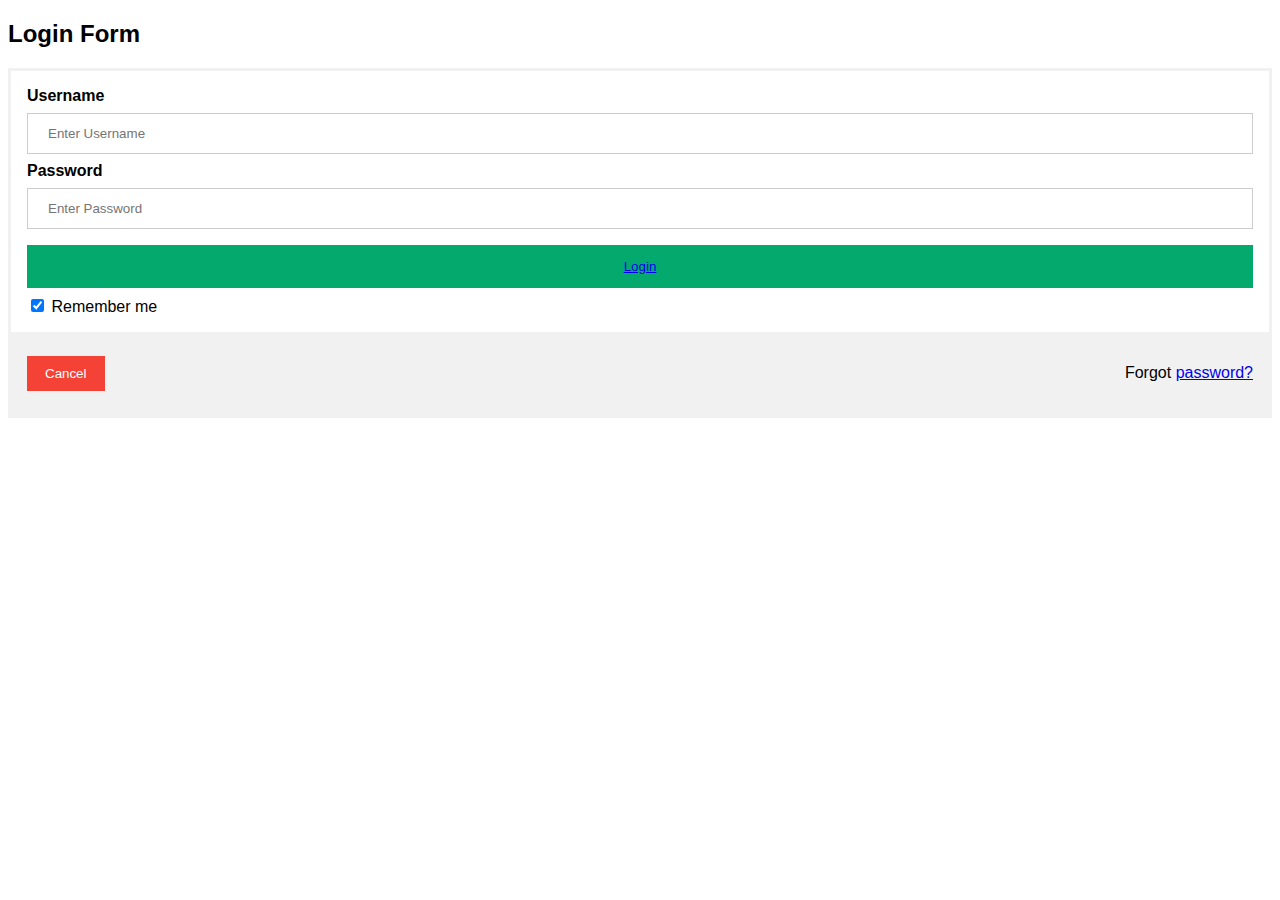
<file: feb-23/index.html>
<!DOCTYPE html>
<html>
<head>
<meta name="viewport" content="width=device-width, initial-scale=1">
<link rel="stylesheet" href="style.css">
</head>
<body>

<h2>Login Form</h2>

<form action="/action_page.php" method="post">

  <div class="container">
    <label for="uname"><b>Username</b></label>
    <input type="text" placeholder="Enter Username" name="uname">

    <label for="psw"><b>Password</b></label>
    <input type="password" placeholder="Enter Password" name="psw">
        
    <button type="submit"><a href="./reg.html">Login</a> </button>
    <label>
      <input type="checkbox" checked="checked" name="remember"> Remember me
    </label>
  </div>

  <div class="container" style="background-color:#f1f1f1">
    <button type="button" class="cancelbtn">Cancel</button>
    <span class="psw">Forgot <a href="#">password?</a></span>
  </div>
</form>

</body>
</html>
</file>
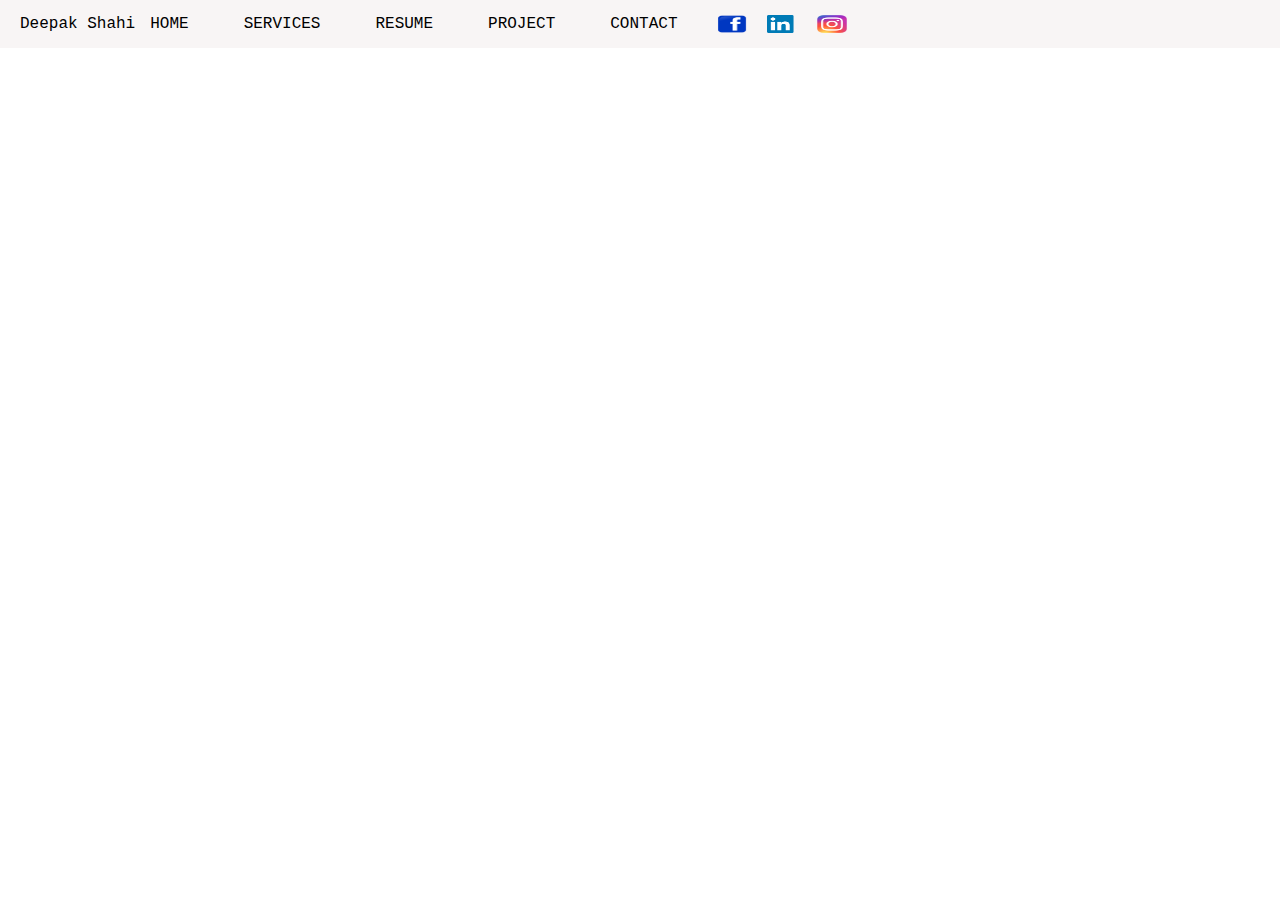
<file: portfolio/index.html>
<!DOCTYPE html>
<html lang="en">
  <head>
    <meta charset="UTF-8" />
    <meta http-equiv="X-UA-Compatible" content="IE=edge" />
    <meta name="viewport" content="width=device-width, initial-scale=1.0" />
    <title>Portfolio</title>
    <link rel="stylesheet" href="style.css" />
  </head>
  <body>
    <!-- <div class="navbar"></div> -->
    <nav>
        <div class="name">Deepak Shahi</div>
      <div class="nav-right">
        <span>HOME</span>
        <span>SERVICES</span>
        <span>RESUME</span>
        <span>PROJECT</span>
        <span>CONTACT</span>
        <div class="social">
          <img src="./images/facebook-logo-transparent.png" alt="facebook" />
          <img src="./images/linkedIn.png" alt="linkedIn" />
          <img src="./images/insta.png" alt="instagram" />
        </div>
      </div>
    </nav>
  </body>
</html>
</file>
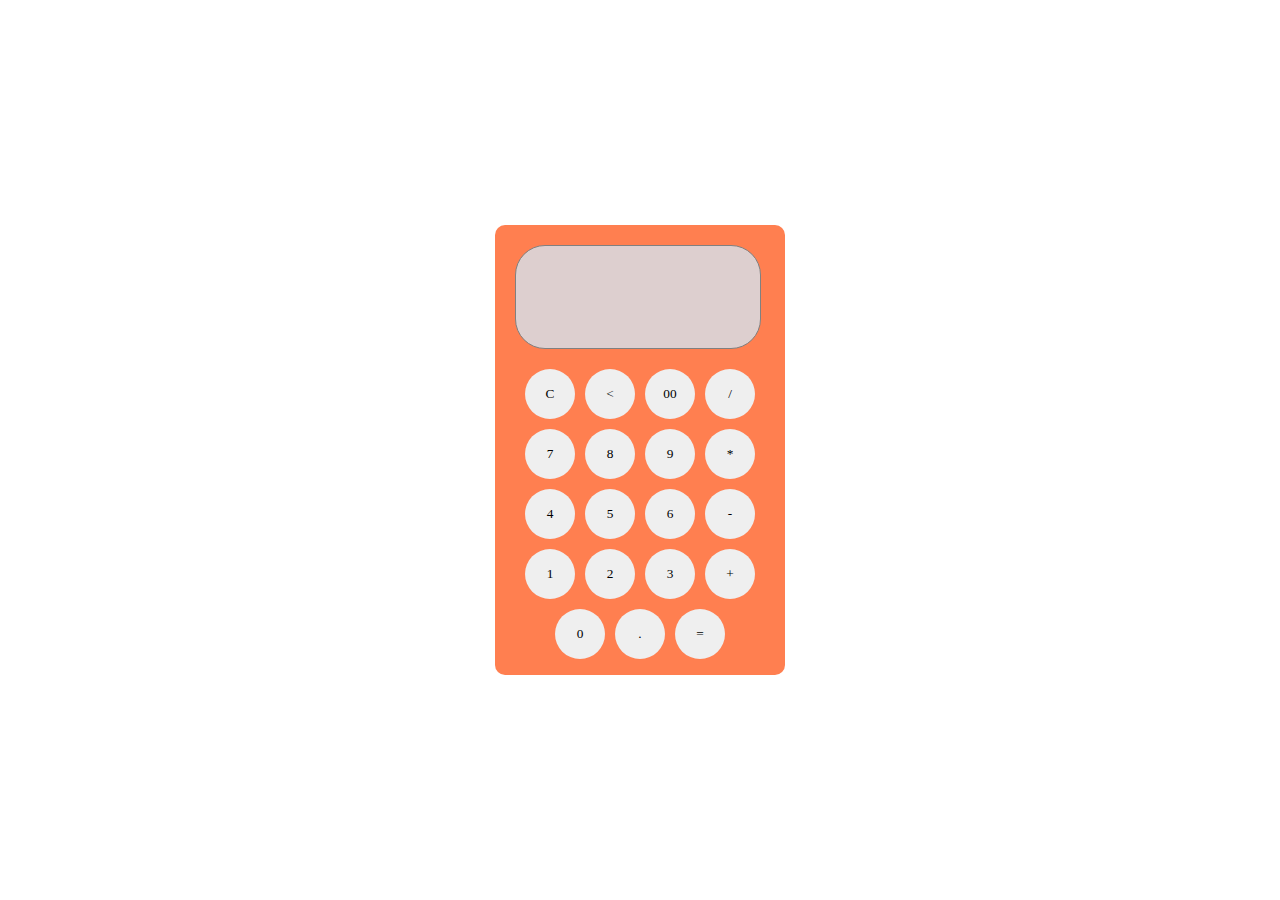
<file: calc/calculator.html>
<!DOCTYPE html>
<html lang="en">
  <head>
    <meta charset="UTF-8" />
    <meta http-equiv="X-UA-Compatible" content="IE=edge" />
    <meta name="viewport" content="width=device-width, initial-scale=1.0" />
    <title>CALCULATOR</title>
    <link rel="stylesheet" href="./calculator.css" />
  </head>

  <body>
    <div class="calculator">
      <input type="text" name="answer" id="display" />
      <div class="calc-btns">
        <button>C</button>
        <button><</button>
        <button>00</button>
        <button class="operator">/</button>

        <button>7</button>
        <button>8</button>
        <button>9</button>
        <button class="operator">*</button>

        <button>4</button>
        <button>5</button>
        <button>6</button>
        <button class="operator">-</button>

        <button>1</button>
        <button>2</button>
        <button>3</button>
        <button class="operator">+</button>

        <button>0</button>
        <button>.</button>
        <button class="operator">=</button>
      </div>
    </div>
  </body>
</html>
</file>
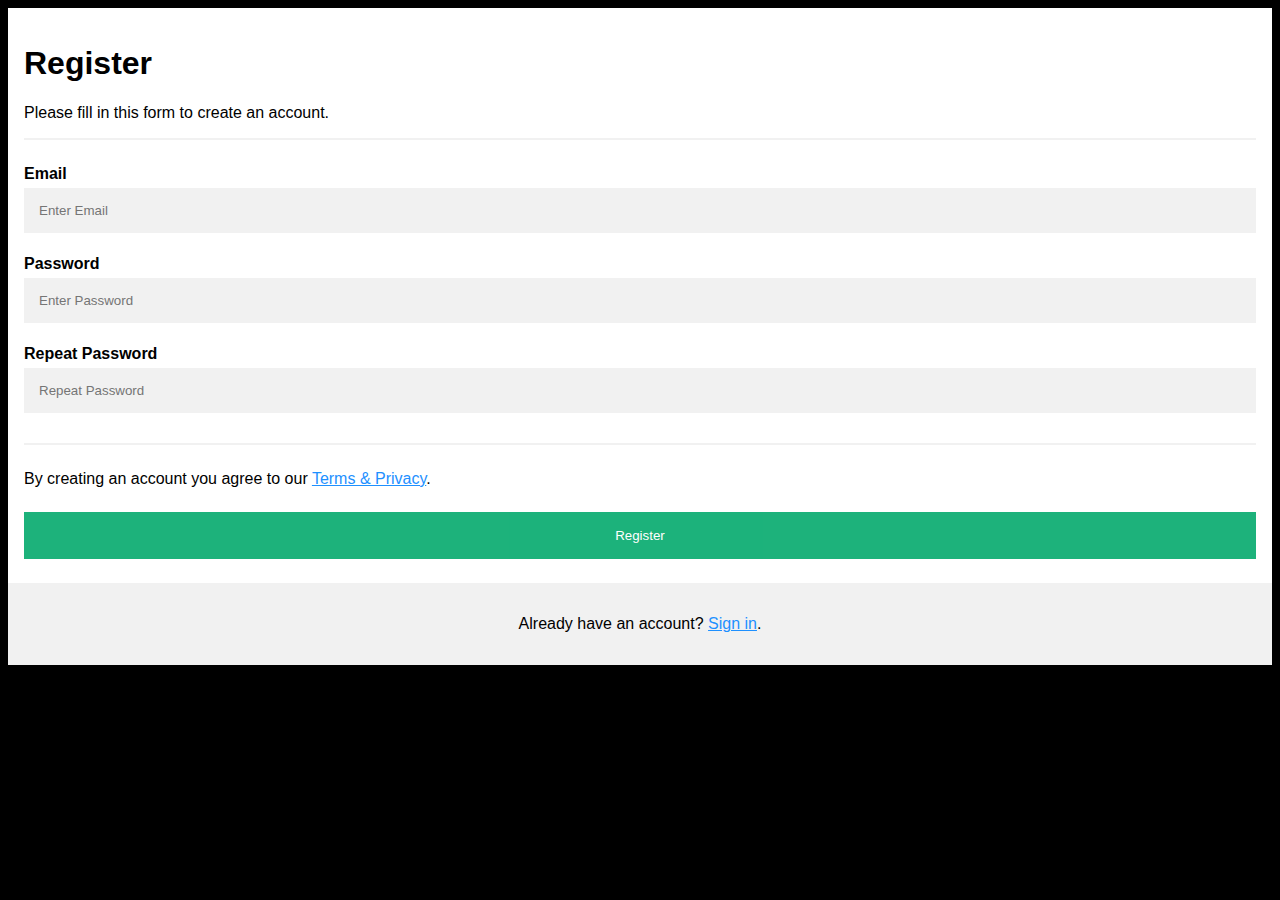
<file: feb-23/reg.html>
<!DOCTYPE html>
<html>
<head>
<meta name="viewport" content="width=device-width, initial-scale=1">
<link rel="stylesheet" href="reg.css">
</head>
<body>

<form action="/action_page.php">
  <div class="container">
    <h1>Register</h1>
    <p>Please fill in this form to create an account.</p>
    <hr>

    <label for="email"><b>Email</b></label>
    <input type="text" placeholder="Enter Email" name="email" id="email">

    <label for="psw"><b>Password</b></label>
    <input type="password" placeholder="Enter Password" name="psw" id="psw">

    <label for="psw-repeat"><b>Repeat Password</b></label>
    <input type="password" placeholder="Repeat Password" name="psw-repeat" id="psw-repeat">
    <hr>
    <p>By creating an account you agree to our <a href="#">Terms & Privacy</a>.</p>

    <button type="submit" class="registerbtn">Register</button>
  </div>
  
  <div class="container signin">
    <p>Already have an account? <a href="#">Sign in</a>.</p>
  </div>
</form>

</body>
</html>
</file>
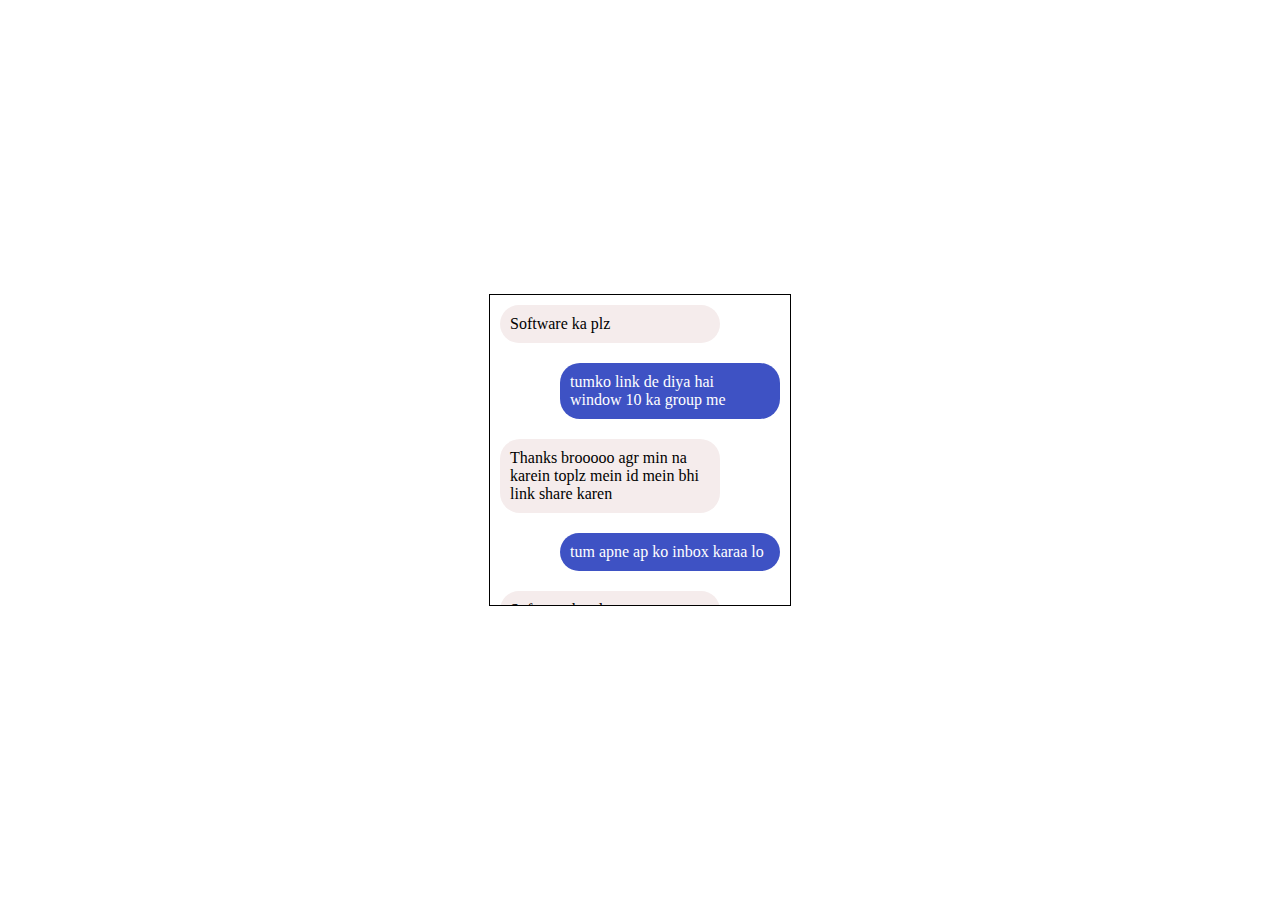
<file: messenger/messenger.html>
<!DOCTYPE html>
<html lang="en">
  <head>
    <meta charset="UTF-8" />
    <meta http-equiv="X-UA-Compatible" content="IE=edge" />
    <meta name="viewport" content="width=device-width, initial-scale=1.0" />
    <title>Messenger UI</title>
    <link rel="stylesheet" href="messenger.css" />
  </head>
  <body>
    <div class="messenger">
      <div class="messenger-block sender">Software ka plz</div>
      <div class="messenger-block reciever">
        tumko link de diya hai<br />window 10 ka group me
      </div>
      <div class="messenger-block sender">
        Thanks brooooo agr min na <br />
        karein toplz mein id mein bhi<br />
        link share karen
      </div>
      <div class="messenger-block reciever">tum apne ap ko inbox karaa lo</div>
      <div class="messenger-block sender">Software ka plz</div>
      <div class="messenger-block reciever">
        tumko link de diya hai<br />window 10 ka group me
      </div>
      <div class="messenger-block sender">
        Thanks brooooo agr min na <br />
        karein toplz mein id mein bhi<br />
        link share karen
      </div>
      <div class="messenger-block reciever">tum apne ap ko inbox karaa lo</div>
      <span>✔ Seen Nov 18</span>
    </div>
  </body>
</html>
</file>
<file: feb-23/style.css>
body {font-family: Arial, Helvetica, sans-serif;}
form {border: 3px solid #f1f1f1;}

input[type=text], input[type=password] {
  width: 100%;
  padding: 12px 20px;
  margin: 8px 0;
  display: inline-block;
  border: 1px solid #ccc;
  box-sizing: border-box;
}

button {
  background-color: #04AA6D;
  color: white;
  padding: 14px 20px;
  margin: 8px 0;
  border: none;
  cursor: pointer;
  width: 100%;
}

button:hover {
  opacity: 0.8;
}

.cancelbtn {
  width: auto;
  padding: 10px 18px;
  background-color: #f44336;
}

.container {
  padding: 16px;
}

span.psw {
  float: right;
  padding-top: 16px;
}

/* Change styles for span and cancel button on extra small screens */
@media screen and (max-width: 300px) {
  span.psw {
     display: block;
     float: none;
  }
  .cancelbtn {
     width: 100%;
  }
}
</file>
<file: portfolio/style.css>
*{
    box-sizing: border-box;
    margin: 0;
    padding: 0;
}

nav{
    background-color: rgb(248, 245, 245);
    display: flex;
    align-items: center;
    position: relative;
    font-family: 'Courier New', Courier, monospace;
}

nav .name {
   margin-left: 20px;
}
nav .nav-right{
    display: flex;
    justify-content: flex-end;
    width: 135b
    .0px;
}
nav span{
    margin: 15px 40px 10px 15px;
}

nav .social img{
    height: 18px;
    width: 30px;
    margin: 15px 10px 10px 0;
}
</file>
<file: calc/calculator.css>
body {
  height: 100vh;
  margin: 0;
  padding: 0;
  display: flex;
  justify-content: center;
  align-items: center;
}

.calculator {
  background-color: coral;
  padding: 20px;
  border-radius: 10px;
  width: 250px;
  height: 410px;
}
.calculator .calc-btns {
  display: flex;
  justify-content: center;
  flex-wrap: wrap;
  border-radius: 10px;
  margin-top: 15px;
}
#display {
  /* border: none; */
  background-color: rgb(221, 207, 207);
  border-radius: 30px;
  width: 240px;
  font-size: 20px;
  font-family: serif;
  font-weight: 200;
  height: 100px;
  /* margin: auto; */
  border: 1px solid grey;
  color: burlywood;
}
.calculator .calc-btns button {
  width: 50px;
  height: 50px;
  padding-top: 1;
  border: none;
  font-family: serif;
  font-size: 18;
  font-weight: 18;
  border-radius: 28px;
  margin: 5px;
}
.calculator.calc-btns button:hover {
  background: rgb(121, 104, 10);
}

.calculator.calc-btns .operator:hover {
  background: rgb(23, 100, 40);
}
</file>
<file: feb-23/reg.css>
body {
    font-family: Arial, Helvetica, sans-serif;
    background-color: black;
  }
  
  * {
    box-sizing: border-box;
  }

  .container {
    padding: 16px;
    background-color: white;
  }

  input[type=text], input[type=password] {
    width: 100%;
    padding: 15px;
    margin: 5px 0 22px 0;
    display: inline-block;
    border: none;
    background: #f1f1f1;
  }
  
  input[type=text]:focus, input[type=password]:focus {
    background-color: #ddd;
    outline: none;
  }

  hr {
    border: 1px solid #f1f1f1;
    margin-bottom: 25px;
  }
  
  .registerbtn {
    background-color: #04AA6D;
    color: white;
    padding: 16px 20px;
    margin: 8px 0;
    border: none;
    cursor: pointer;
    width: 100%;
    opacity: 0.9;
  }
  
  .registerbtn:hover {
    opacity: 1;
  }
  
  
  a {
    color: dodgerblue;
  }
  
  
  .signin {
    background-color: #f1f1f1;
    text-align: center;
  }body {
    font-family: Arial, Helvetica, sans-serif;
    background-color: black;
  }
  
  * {
    box-sizing: border-box;
  }
  
  .container {
    padding: 16px;
    background-color: white;
  }
  
  
  input[type=text], input[type=password] {
    width: 100%;
    padding: 15px;
    margin: 5px 0 22px 0;
    display: inline-block;
    border: none;
    background: #f1f1f1;
  }
  
  input[type=text]:focus, input[type=password]:focus {
    background-color: #ddd;
    outline: none;
  }
  
  
  hr {
    border: 1px solid #f1f1f1;
    margin-bottom: 25px;
  }
  
  
  .registerbtn {
    background-color: #04AA6D;
    color: white;
    padding: 16px 20px;
    margin: 8px 0;
    border: none;
    cursor: pointer;
    width: 100%;
    opacity: 0.9;
  }
  
  .registerbtn:hover {
    opacity: 1;
  }
  
  
  .signin {
    background-color: #f1f1f1;
    text-align: center;
  }
</file>
<file: messenger/messenger.css>
body {
  height: 100vh;
  margin: 0;
  padding: 0;
  display: flex;
  justify-content: center;
  align-items: center;
}

.messenger {
  width: 300px;
  height: 310px;
  border: 1px solid black;
  position: relative;
  overflow-y: scroll;
}

.messenger .messenger-block {
  width: 200px;
  border-radius: 20px;
  padding: 10px;
  margin: 10px;
}

.messenger .messenger-block.sender {
  background-color: rgb(245, 236, 236);
  float: left;
}
.messenger .messenger-block.reciever {
  background-color: rgb(62, 82, 196);
  color: white;
  float: right;
}

.messenger span {
  float: right;
  color: grey;
  margin-right: 10px;
}
</file>
